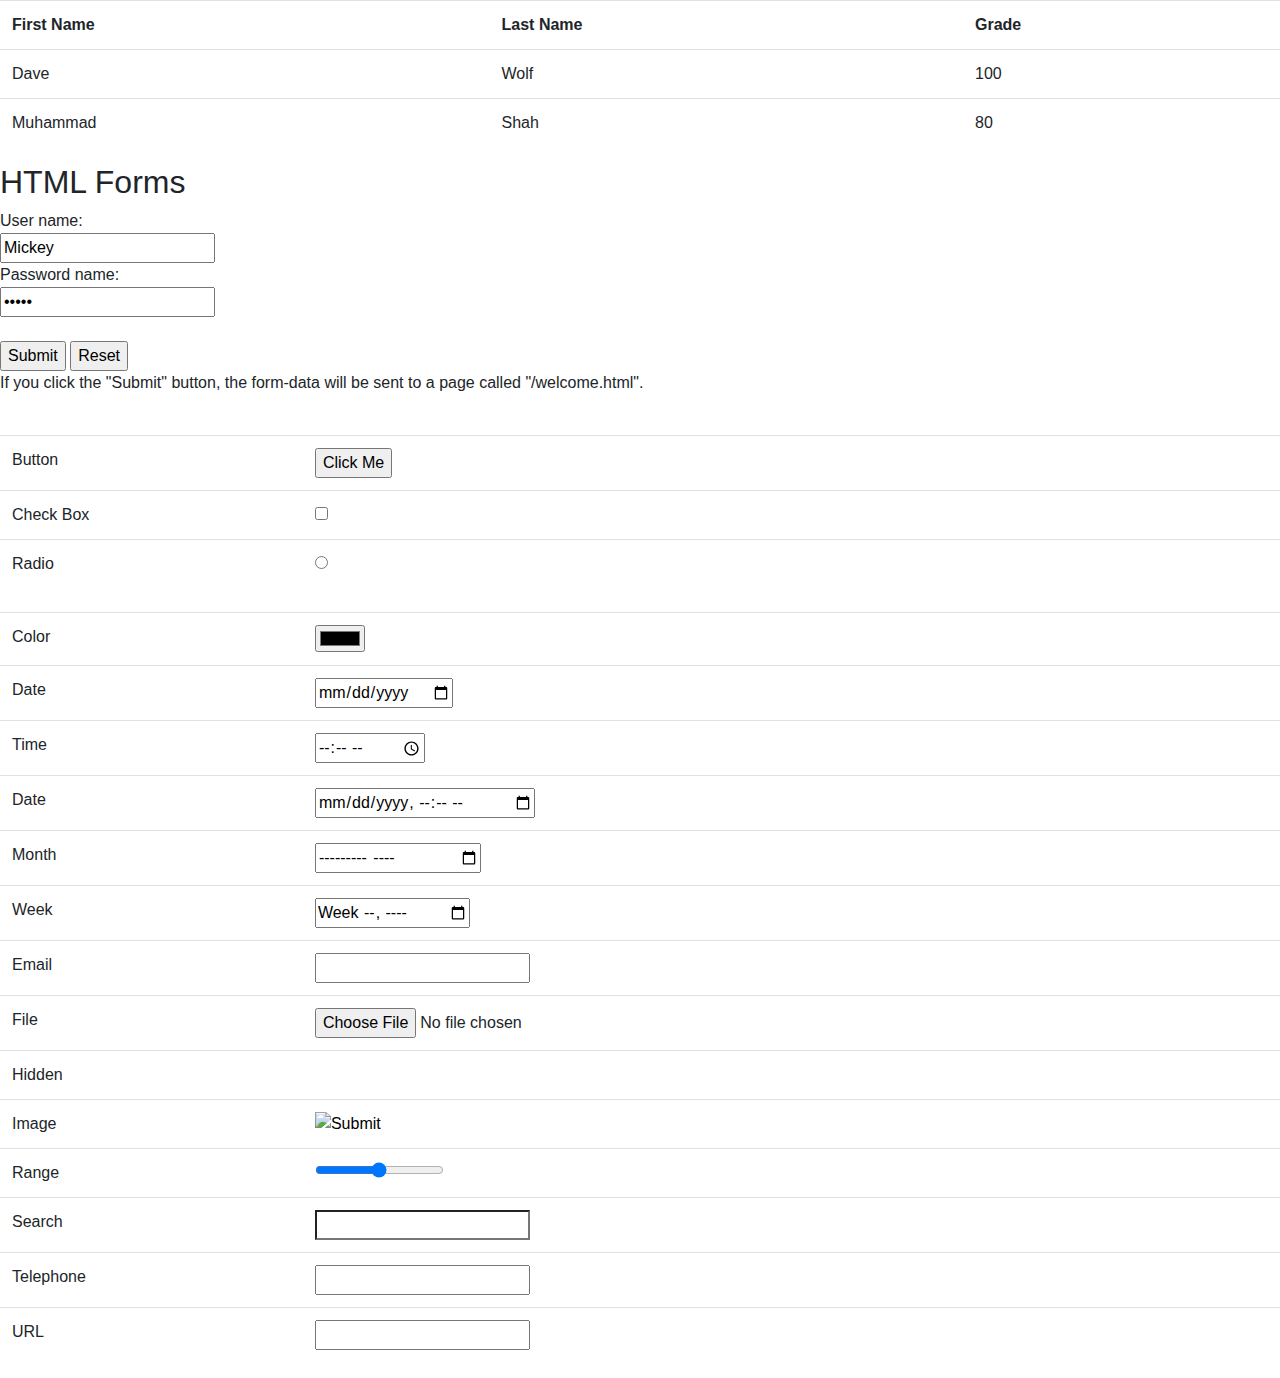
<file: src/main/resources/templates/form.html>
<!doctype html>
<html lang="en">
<head>
    <!-- Required meta tags -->
    <meta charset="utf-8" xmlns:th="www.thymeleaf.org"/>
    <meta name="viewport" content="width=device-width, initial-scale=1, shrink-to-fit=no"/>

    <title>Hello, world!</title>

    <!-- Bootstrap CSS -->
    <link rel="stylesheet" href="https://stackpath.bootstrapcdn.com/bootstrap/4.3.1/css/bootstrap.min.css"
          integrity="sha384-ggOyR0iXCbMQv3Xipma34MD+dH/1fQ784/j6cY/iJTQUOhcWr7x9JvoRxT2MZw1T" crossorigin="anonymous"/>

</head>
<body>
<!-- table -->
<table class="table">
    <tr> <!-- table row -->
        <th>First Name</th> <!-- table header -->
        <th>Last Name</th>
        <th>Grade</th>
    </tr>
    <tr>
        <td>Dave</td> <!-- table data -->
        <td>Wolf</td>
        <td>100</td>
    </tr>
    <tr>
        <td>Muhammad</td>
        <td>Shah</td>
        <td>80</td>
    </tr>
</table>



<h2>HTML Forms</h2>

<form class="" action="/action_page">
    User name:<br>
    <input type="text" name="username" value="Mickey">
    <br>
    Password name:<br>
    <input type="password" name="password" value="Mouse">
    <br><br>
    <input type="submit" value="Submit"> <input type="reset">
    <p>If you click the "Submit" button, the form-data will be sent to a page called "/welcome.html".</p>
    <br>
    <table class="table">
        <tr>
            <td> Button</td>
            <td><input type="button" value="Click Me"></td>
        </tr>
        <tr>
            <td> Check Box</td>
            <td><input type="checkbox"></td>
        </tr>
        <tr>
            <td> Radio</td>
            <td><input type="radio"><br><br></td>
        </tr>
        <tr>
            <td> Color</td>
            <td><input type="color"></td>
        </tr>
        <tr>
            <td> Date</td>
            <td><input type="date"></td>
        </tr>
        <tr>
            <td> Time</td>
            <td><input type="time"></td>
        </tr>
        <tr>
            <td> Date</td>
            <td><input type="datetime-local"></td>
        </tr>
        <tr>
            <td> Month</td>
            <td><input type="month"></td>
        </tr>
        <tr>
            <td> Week</td>
            <td><input type="week"></td>
        </tr>
        <tr>
            <td> Email</td>
            <td><input type="email"></td>
        </tr>
        <tr>
            <td> File</td>
            <td><input type="file"></td>
        </tr>
        <tr>
            <td> Hidden</td>
            <td><input type="hidden"></td>
        </tr>
        <tr>
            <td> Image</td>
            <td><input type="image"></td>
        </tr>

        <tr>
            <td> Range</td>
            <td><input type="range"></td>
        </tr>
        <tr>
            <td> Search</td>
            <td><input type="search"></td>
        </tr>
        <tr>
            <td> Telephone</td>
            <td><input type="tel"></td>
        </tr>

        <tr>
            <td> URL</td>
            <td><input type="url"></td>
        </tr>
    </table>
</form>
<!-- Optional JavaScript -->
<!-- jQuery first, then Popper.js, then Bootstrap JS -->
<script src="https://code.jquery.com/jquery-3.3.1.slim.min.js"
        integrity="sha384-q8i/X+965DzO0rT7abK41JStQIAqVgRVzpbzo5smXKp4YfRvH+8abtTE1Pi6jizo"
        crossorigin="anonymous"></script>
<script src="https://cdnjs.cloudflare.com/ajax/libs/popper.js/1.14.7/umd/popper.min.js"
        integrity="sha384-UO2eT0CpHqdSJQ6hJty5KVphtPhzWj9WO1clHTMGa3JDZwrnQq4sF86dIHNDz0W1"
        crossorigin="anonymous"></script>
<script src="https://stackpath.bootstrapcdn.com/bootstrap/4.3.1/js/bootstrap.min.js"
        integrity="sha384-JjSmVgyd0p3pXB1rRibZUAYoIIy6OrQ6VrjIEaFf/nJGzIxFDsf4x0xIM+B07jRM"
        crossorigin="anonymous"></script>
</body>
</html>
</file>
